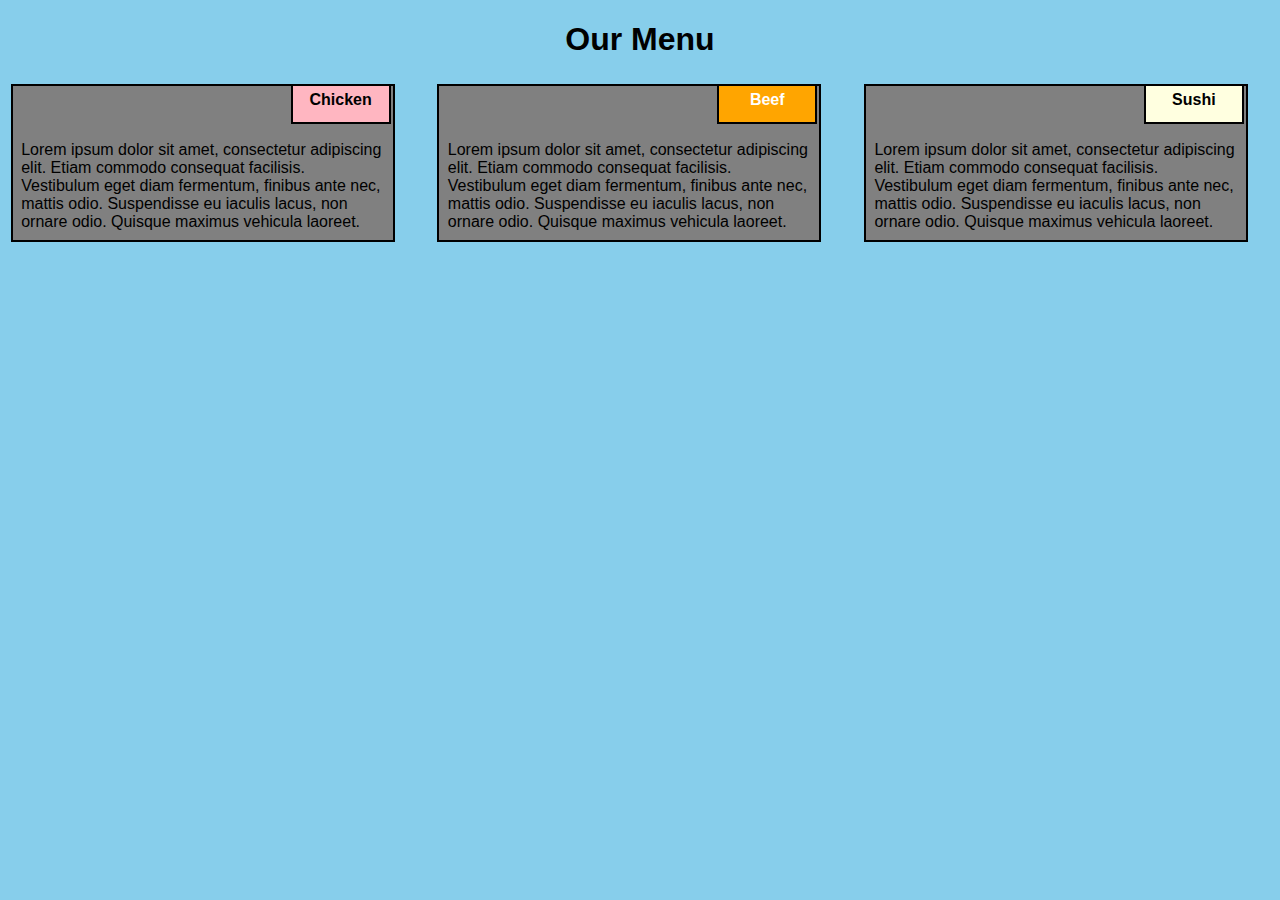
<file: mod2_solution/index.html>
<!DOCTYPE html>
<html>
<head>
<meta charset="utf-8">
<title>Assignment solution for module 2</title>
<meta name="viewport" content="width=device-width, initial-scale=1">
<link rel="stylesheet" type="text/css" href="style.css">
</head>

<body>
<h1>Our Menu</h1>



  <div class="col-lg-4 col-md-6 col-sm-12">
  	<div class="box">
  		<p class="content-name name1">Chicken</p>
  		<p class="content">Lorem ipsum dolor sit amet, consectetur adipiscing elit. Etiam commodo consequat facilisis. Vestibulum eget diam fermentum, finibus ante nec, mattis odio. Suspendisse eu iaculis lacus, non ornare odio. Quisque maximus vehicula laoreet.</p>
  	</div>
  </div>

  <div class="col-lg-4 col-md-6 col-sm-12">
  	<div class="box">
   		<p class="content-name name2">Beef</p>
   		<p class="content">Lorem ipsum dolor sit amet, consectetur adipiscing elit. Etiam commodo consequat facilisis. Vestibulum eget diam fermentum, finibus ante nec, mattis odio. Suspendisse eu iaculis lacus, non ornare odio. Quisque maximus vehicula laoreet.</p>
  	</div>
  </div>

  <div class="col-lg-4 col-md-12 col-sm-12">
  	<div class="box">
  		<p class="content-name name3">Sushi</p>
  		<p class="content">Lorem ipsum dolor sit amet, consectetur adipiscing elit. Etiam commodo consequat facilisis. Vestibulum eget diam fermentum, finibus ante nec, mattis odio. Suspendisse eu iaculis lacus, non ornare odio. Quisque maximus vehicula laoreet.</p>
  	</div>	
  </div>

</body>
</html>
</file>
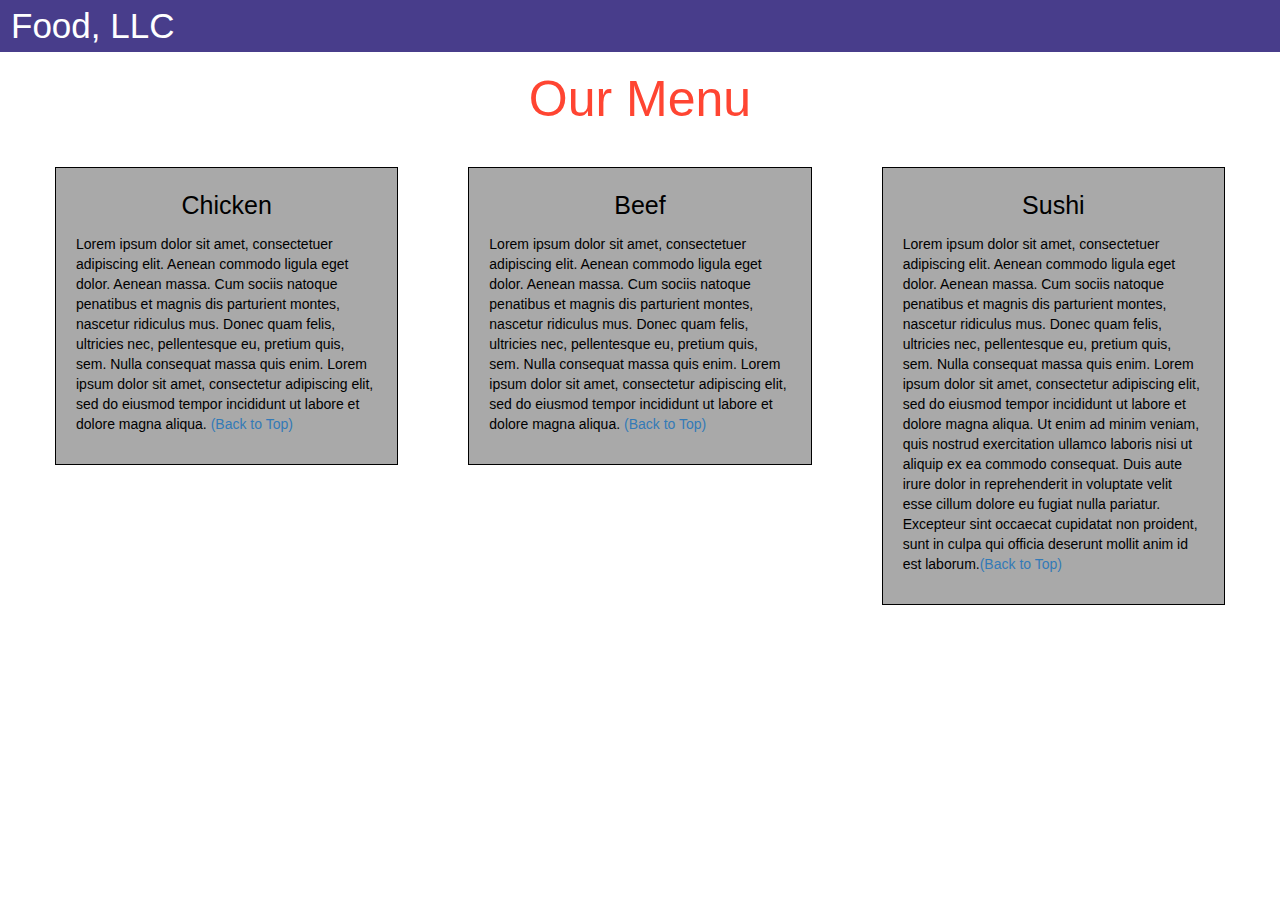
<file: mod3_solution/index.html>
<!DOCTYPE html>
<html>
<head>


<title>Assignment solution for module 3</title>
<meta name="viewport" content="width=device-width, initial-scale=1">
<link rel="stylesheet" href="https://maxcdn.bootstrapcdn.com/bootstrap/3.3.7/css/bootstrap.min.css">
<script src="https://ajax.googleapis.com/ajax/libs/jquery/3.3.1/jquery.min.js"></script>
<script src="https://maxcdn.bootstrapcdn.com/bootstrap/3.3.7/js/bootstrap.min.js"></script>

<meta name="viewport" content="width=device-width, initial-scale=1">
<link rel="stylesheet" type="text/css" href="style.css">

</head>


<body>


<nav class="navbar" id="top">
  <div class="container-fluid">

    <div class="navbar-header">
      <button type="button" class="navbar-toggle" data-toggle="collapse" data-target="#myNavbar">
        <span class="icon-bar"></span>
        <span class="icon-bar"></span>
        <span class="icon-bar"></span> 
      </button>
      <a class="navbar-brand" href="#">Food, LLC</a>
    </div>

    <div class="collapse" id="myNavbar">
      <ul class="nav navbar-nav visible-xs">
        <li><a class="menu-item" href="#">Chicken</a></li>
        <li><a class="menu-item" href="#">Beef</a></li> 
        <li><a class="menu-item" href="#">Sushi</a></li> 
      </ul>
    </div>

  </div>
</nav>

<h1 class="main-title">Our Menu</h1>



<div class="row">

  <div class="col-lg-4 col-md-6 col-sm-12">
    <div class="content-box">
      <p class="item-name">Chicken</p>
      <p>Lorem ipsum dolor sit amet, consectetuer adipiscing elit. Aenean commodo ligula eget dolor. Aenean massa. Cum sociis natoque penatibus et magnis dis parturient montes, nascetur ridiculus mus. Donec quam felis, ultricies nec, pellentesque eu, pretium quis, sem. Nulla consequat massa quis enim. Lorem ipsum dolor sit amet, consectetur adipiscing elit, sed do eiusmod tempor incididunt ut labore et dolore magna aliqua. <a href="#top">(Back to Top)</a></p>
    </div>
  </div>

  <div class="col-lg-4 col-md-6 col-sm-12">
    <div class="content-box">
      <p class="item-name">Beef</p>
      <p>Lorem ipsum dolor sit amet, consectetuer adipiscing elit. Aenean commodo ligula eget dolor. Aenean massa. Cum sociis natoque penatibus et magnis dis parturient montes, nascetur ridiculus mus. Donec quam felis, ultricies nec, pellentesque eu, pretium quis, sem. Nulla consequat massa quis enim. Lorem ipsum dolor sit amet, consectetur adipiscing elit, sed do eiusmod tempor incididunt ut labore et dolore magna aliqua. <a href="#top">(Back to Top)</a></p>
    </div>
  </div>


  <div class="col-lg-4 col-md-12 col-sm-12">
    <div class="content-box">
      <p class="item-name">Sushi</p>
      <p>Lorem ipsum dolor sit amet, consectetuer adipiscing elit. Aenean commodo ligula eget dolor. Aenean massa. Cum sociis natoque penatibus et magnis dis parturient montes, nascetur ridiculus mus. Donec quam felis, ultricies nec, pellentesque eu, pretium quis, sem. Nulla consequat massa quis enim. Lorem ipsum dolor sit amet, consectetur adipiscing elit, sed do eiusmod tempor incididunt ut labore et dolore magna aliqua. Ut enim ad minim veniam, quis nostrud exercitation ullamco laboris nisi ut aliquip ex ea commodo consequat. Duis aute irure dolor in reprehenderit in voluptate velit esse cillum dolore eu fugiat nulla pariatur. Excepteur sint occaecat cupidatat non proident, sunt in culpa qui officia deserunt mollit anim id est laborum.<a href="#top">(Back to Top)</a></p>
    </div>
  </div>

</div>


</body>
</html>
</file>
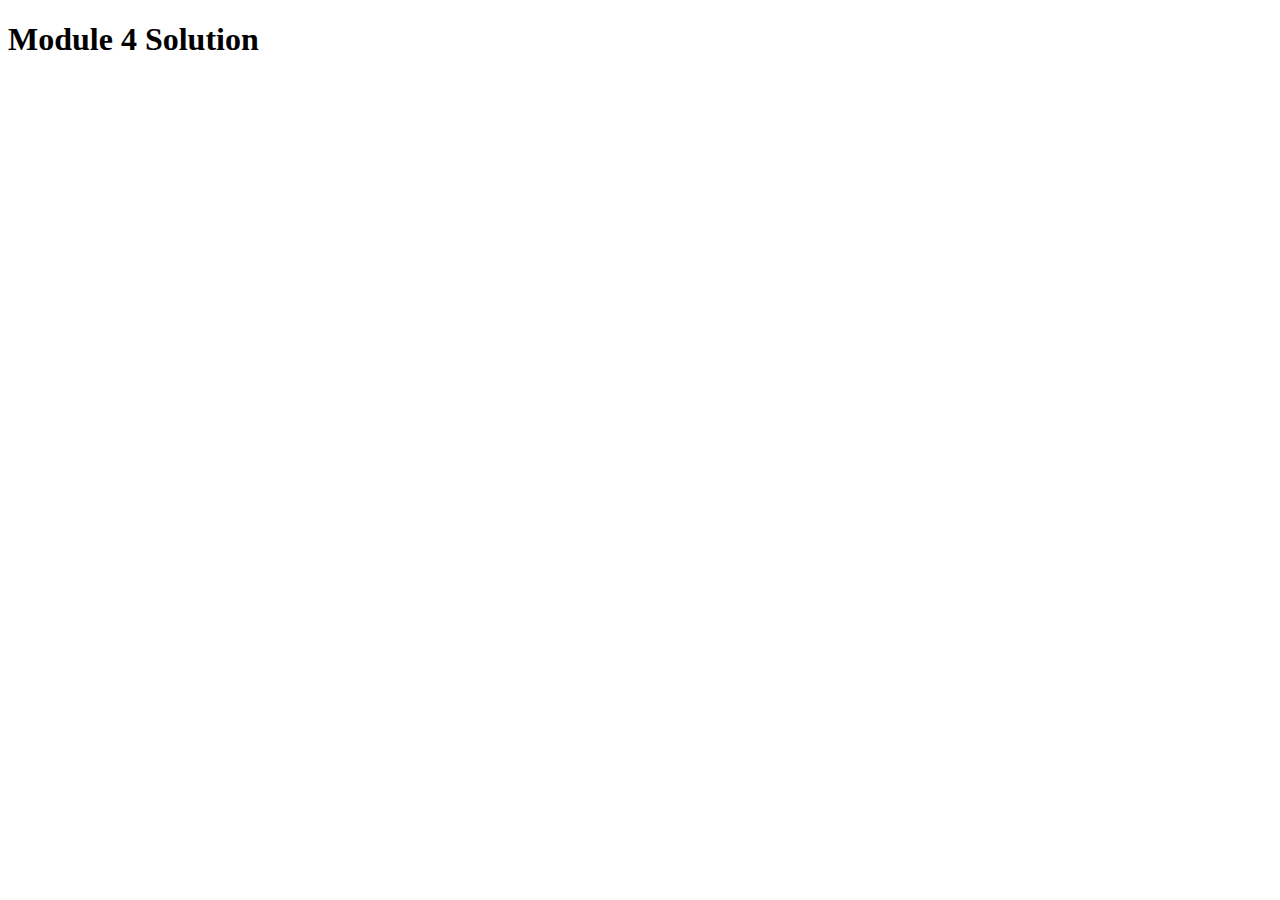
<file: mod5_solution/index.html>
<!DOCTYPE html>
<html>
<head>
  <meta charset="utf-8">
  <title>Module 4 Assignment</title>
  <script src="SpeakHello.js"></script>
  <script src="SpeakGoodBy.js"></script>
  <script src="script.js"></script>
</head>
<body>
  <h1>Module 4 Solution</h1>
</body>
</html>
</file>
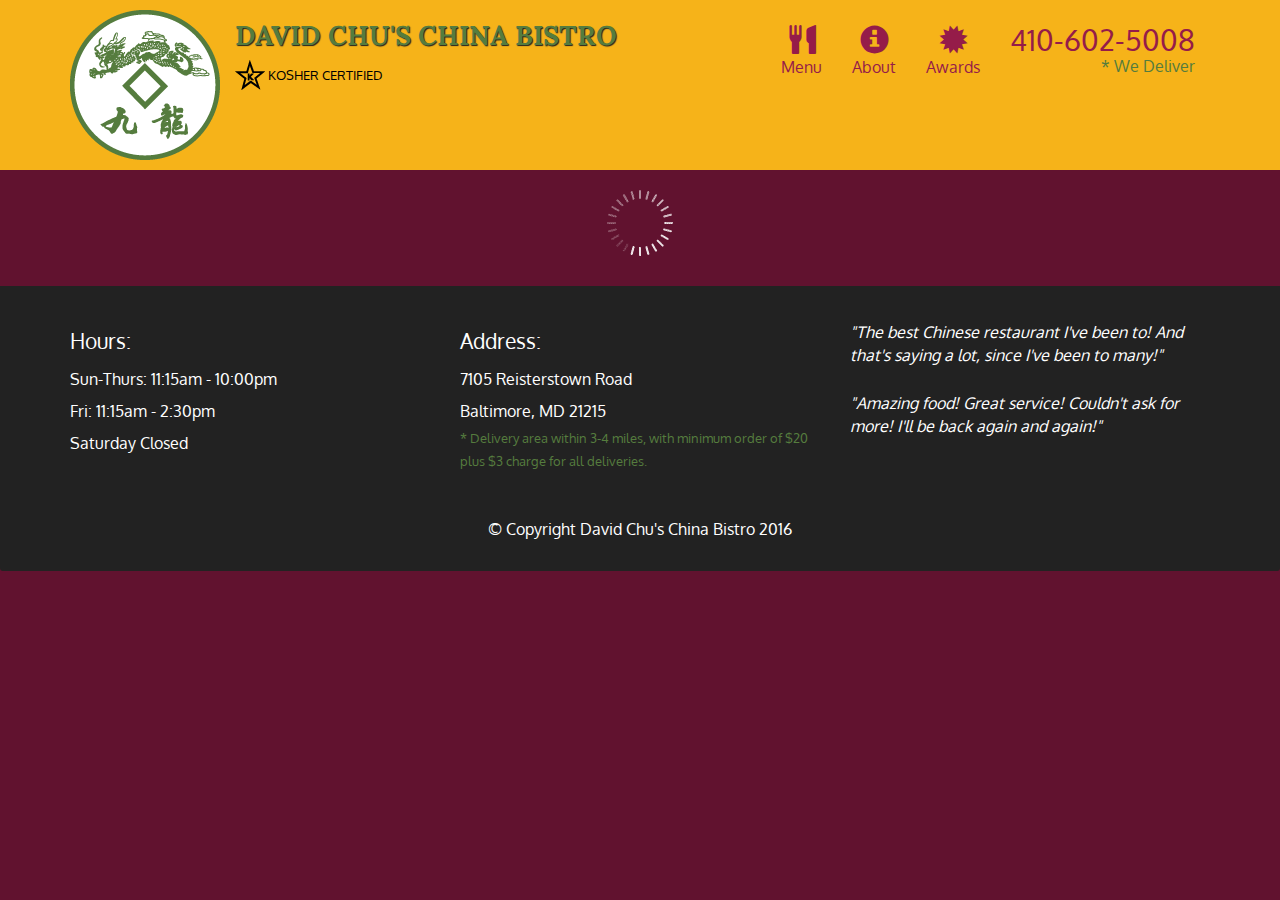
<file: modsolution/index.html>
<!doctype html>
<html lang="en">
  <head>
    <meta charset="utf-8">
    <meta http-equiv="X-UA-Compatible" content="IE=edge">
    <meta name="viewport" content="width=device-width, initial-scale=1">
    <title>David Chu's China Bistro</title>
    <link rel="stylesheet" href="css/bootstrap.min.css">
    <link rel="stylesheet" href="css/styles.css">
    <link href='https://fonts.googleapis.com/css?family=Oxygen:400,300,700' rel='stylesheet' type='text/css'>
    <link href='https://fonts.googleapis.com/css?family=Lora' rel='stylesheet' type='text/css'>
  </head>
<body>
  <header>
    <nav id="header-nav" class="navbar navbar-default">
      <div class="container">
        <div class="navbar-header">
          <a href="index.html" class="pull-left visible-md visible-lg">
            <div id="logo-img" alt="Logo image"></div>
          </a>

          <div class="navbar-brand">
            <a href="index.html"><h1>David Chu's China Bistro</h1></a>
            <p>
              <img src="images/star-k-logo.png" alt="Kosher certification">
              <span>Kosher Certified</span>
            </p>
          </div>

          <button id="navbarToggle" type="button" class="navbar-toggle collapsed" data-toggle="collapse" data-target="#collapsable-nav" aria-expanded="false">
            <span class="sr-only">Toggle navigation</span>
            <span class="icon-bar"></span>
            <span class="icon-bar"></span>
            <span class="icon-bar"></span>
          </button>
        </div>
        
        <div id="collapsable-nav" class="collapse navbar-collapse">
           <ul id="nav-list" class="nav navbar-nav navbar-right">
            <li id="navHomeButton" class="visible-xs active">
              <a href="index.html">
                <span class="glyphicon glyphicon-home"></span> Home</a>
            </li>
            <li id="navMenuButton">
              <a href="#" onclick="$dc.loadMenuCategories();">
                <span class="glyphicon glyphicon-cutlery"></span><br class="hidden-xs"> Menu</a>
            </li>
            <li>
              <a href="#">
                <span class="glyphicon glyphicon-info-sign"></span><br class="hidden-xs"> About</a>
            </li>
            <li>
              <a href="#">
                <span class="glyphicon glyphicon-certificate"></span><br class="hidden-xs"> Awards</a>
            </li>
            <li id="phone" class="hidden-xs">
              <a href="tel:410-602-5008">
                <span>410-602-5008</span></a><div>* We Deliver</div>
            </li>
          </ul><!-- #nav-list -->
        </div><!-- .collapse .navbar-collapse -->
      </div><!-- .container -->
    </nav><!-- #header-nav -->
  </header>

  <div id="call-btn" class="visible-xs">
    <a class="btn" href="tel:410-602-5008">
    <span class="glyphicon glyphicon-earphone"></span>
    410-602-5008
    </a>
  </div>
  <div id="xs-deliver" class="text-center visible-xs">* We Deliver</div>

  <div id="main-content" class="container"></div>

  <footer class="panel-footer">
    <div class="container">
      <div class="row">
        <section id="hours" class="col-sm-4">
          <span>Hours:</span><br>
          Sun-Thurs: 11:15am - 10:00pm<br>
          Fri: 11:15am - 2:30pm<br>
          Saturday Closed
          <hr class="visible-xs">
        </section>
        <section id="address" class="col-sm-4">
          <span>Address:</span><br>
          7105 Reisterstown Road<br>
          Baltimore, MD 21215
          <p>* Delivery area within 3-4 miles, with minimum order of $20 plus $3 charge for all deliveries.</p>
          <hr class="visible-xs">
        </section>
        <section id="testimonials" class="col-sm-4">
          <p>"The best Chinese restaurant I've been to! And that's saying a lot, since I've been to many!"</p>
          <p>"Amazing food! Great service! Couldn't ask for more! I'll be back again and again!"</p>
        </section>
      </div>
      <div class="text-center">&copy; Copyright David Chu's China Bistro 2016</div>
    </div>
  </footer>

  <!-- jQuery (Bootstrap JS plugins depend on it) -->
  <script src="js/jquery-2.1.4.min.js"></script>
  <script src="js/bootstrap.min.js"></script>
  <script src="js/ajax-utils.js"></script>
  <script src="js/script.js"></script>
</body>
</html>
</file>
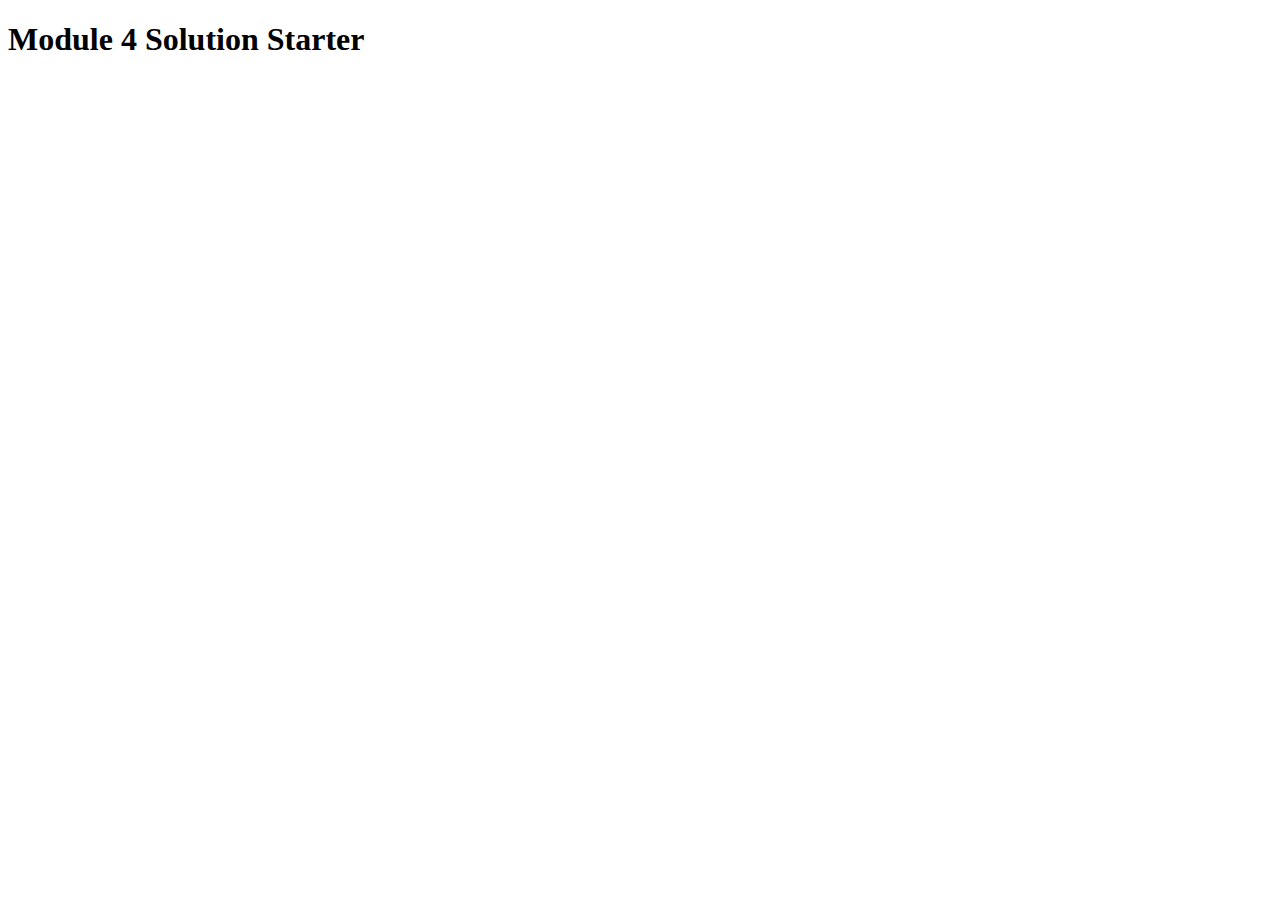
<file: mod4_solution/easier/index.html>
<!DOCTYPE html>
<html>
<head>
  <meta charset="utf-8">
  <title>Module 4 Solution Starter</title>
  <script src="SpeakHello.js"></script>
  <script src="SpeakGoodBye.js"></script>
  <script src="script.js"></script>
</head>
<body>
  <h1>Module 4 Solution Starter</h1>
</body>
</html>
</file>
<file: mod2_solution/style.css>
* {
  box-sizing: border-box;
}

body{
	margin: 0;
	padding: 0;
  background-color: skyblue;
  font-family: helvetica, montserrat, arial ;
}

.row{
  margin-top: 5%;
  margin-bottom: 5%;
}

h1 {
  margin-bottom: 15px;
  text-align: center;
  font-family: helvetica, arial;

}


.box{
  width: 100%;
  overflow: none;
}


.content-name{
  overflow: none;
  text-align: center;
  border: 2px solid black;
  width: 100px;
  height: 40px;
  padding: 5px;
  float: right;
  margin-right: 36px;
  margin-top: 0px;
  font-weight: bold;
  position: relative;
}

.content{
  border: 2px solid black;
  width: 90%;
  height: auto;
  margin: 2.5%;
  color: black
  font-size: 25px;
  padding: 2%;
  padding-top: 55px;
  background-color: gray;
}

.name1{
  background-color: lightpink;
}

.name2{
  color: white;
  background-color: orange;
}
.name3{
  background-color: lightyellow;
}


/* Desktop View */
@media (min-width: 992px) {
  .col-lg-4 {
  	float: left;
    width: 33.33%;
  }
}

/* Tablet View */
@media (min-width: 768px) and (max-width: 991px) {
  .col-md-6,.col-md-12 {
    float: left;
  }
  .col-md-6 {
    width: 50%;
  }
  .col-md-12 {
    margin-left: -10px;
    width: 100%;
  }
  .name3{
    margin-right: 65px;
    width: 100px;
  }
}

/* Mobile View */
@media (max-width: 767px) {
  .col-sm-12 {
  	float: left;
    width: 100%;
  }
  .content-name{
    margin-right: 30px;
  }
}
</file>
<file: mod3_solution/style.css>
.container-fluid{
	margin: 0;
	padding: 0;
}

.navbar{
	border-radius: 0px;
	background-color: darkslateblue;
}

.navbar-brand{
  font-size: 35px;
  color: white;
  padding-left: 25px;
}

.navbar-brand:hover{
	color: darkgray;
}

.nav{
	margin: 0;
	padding: 0;
}

.navbar-nav{
  font-size: 30px;
  text-align: center;
  margin: 0;
  padding: 0;
}

.navbar-toggle{
	border: 1px solid white;
	margin-right: 25px;
}

.icon-bar{
	background-color: white;

}


.main-title{
  margin-bottom: 15px;
  text-align: center;
  color: #ff4532;
  font-size: 50px;
  font-family: helvetica, montserrat, arial;
  font-weight: semibold;
}

li{
	box-sizing: border-box;
	width: 100%;
}

.menu-item{
	padding: 0;
	margin: 0;
	width: 100%;
	background-color: white;
	border-bottom: 1px solid black;
	color: black;
	display: block;
}

.menu-item:hover{
	background-color: darkgray;
	color: darkgray;
}



.row{
	margin: 20px;
}

.content-box{
	margin: 20px;
	width: auto;
	height: auto;
	color: black;
	background-color: darkgray;
	font-family: helvetica, montserrat, arial;
	border: 1px solid black;
	padding: 20px;
}

.item-name{
	text-align: center;
	font-size: 25px;
	font-weight: medium;
	font-family: helvetica, montserrat, arial;
}

#top{
}
</file>
<file: modsolution/css/styles.css>
body {
  font-size: 16px;
  color: #fff;
  background-color: #61122f;
  font-family: 'Oxygen', sans-serif;
}

/** HEADER **/
#header-nav {
  background-color: #f6b319;
  border-radius: 0;
  border: 0;
}

#logo-img {
  background: url('../images/restaurant-logo_large.png') no-repeat;
  width: 150px;
  height: 150px;
  margin: 10px 15px 10px 0;
}

.navbar-brand {
  padding-top: 25px;
}
.navbar-brand h1 { /* Restaurant name */
  font-family: 'Lora', serif;
  color: #557c3e;
  font-size: 1.5em;
  text-transform: uppercase;
  font-weight: bold;
  text-shadow: 1px 1px 1px #222;
  margin-top: 0;
  margin-bottom: 0;
  line-height: .75;
}
.navbar-brand a:hover, .navbar-brand a:focus {
  text-decoration: none;
}
.navbar-brand p { /* Kosher cert */
  color: #000;
  text-transform: uppercase;
  font-size: .7em;
  margin-top: 15px;
}
.navbar-brand p span { /* Star-K */
  vertical-align: middle;
}

#nav-list {
  margin-top: 10px;
}
#nav-list a {
  color: #951C49;
  text-align: center;
}
#nav-list a:hover {
  background: #E7E7E7;
}
#nav-list a span {
  font-size: 1.8em;
}

#phone {
  margin-top: 5px;
}
#phone a { /* Phone number */
  text-align: right;
  padding-bottom: 0;
}
#phone div { /* We Deliver */
  color: #557c3e;
  text-align: right;
  padding-right: 15px;
}

.navbar-header button.navbar-toggle, .navbar-header .icon-bar {
  border: 1px solid #61122f;
}
.navbar-header button.navbar-toggle {
  clear: both;
  margin-top: -30px;
}
/* END HEADER */

/* FOOTER */
.panel-footer {
  margin-top: 30px;
  padding-top: 35px;
  padding-bottom: 30px;
  background-color: #222;
  border-top: 0;
}
.panel-footer div.row {
  margin-bottom: 35px;
}
#hours, #address {
  line-height: 2;
}
#hours > span, #address > span {
  font-size: 1.3em;
}
#address p {
  color: #557c3e;
  font-size: .8em;
  line-height: 1.8;
}
#testimonials {
  font-style: italic;
}
#testimonials p:nth-child(2) {
  margin-top: 25px;
}
/* END FOOTER */



/* HOME PAGE */
.container .jumbotron {
  box-shadow: 0 0 50px #3F0C1F;
  border: 2px solid #3F0C1F;
}

#menu-tile, #specials-tile, #map-tile {
  height: 250px;
  width: 100%;
  margin-bottom: 15px;
  position: relative;
  border: 2px solid #3F0C1F;
  overflow: hidden;
}
#menu-tile:hover, #specials-tile:hover, #map-tile:hover {
  box-shadow: 0 1px 5px 1px #cccccc;
}
#menu-tile {
  background: url('../images/menu-tile.jpg') no-repeat;
  background-position: center;
}
#specials-tile {
  background: url('../images/specials-tile.jpg') no-repeat;
  background-position: center;
}
#menu-tile span, #specials-tile span, #map-tile span {
  position: absolute;
  bottom: 0;
  right: 0;
  width: 100%;
  text-align: center;
  font-size: 1.6em;
  text-transform: uppercase;
  background-color: #000;
  color: #fff;
  opacity: .8;
}
/* END HOME PAGE */

/* MENU CATEGORIES PAGE */
.category-tile { 
  position: relative;
  border: 2px solid #3F0C1F;
  overflow: hidden;
  width: 200px;
  height: 200px;
  margin: 0 auto 15px;
}
.category-tile span {
  position: absolute;
  bottom: 0;
  right: 0;
  width: 100%;
  text-align: center;
  font-size: 1.2em;
  text-transform: uppercase;
  background-color: #000;
  color: #fff;
  opacity: .8;
}
.category-tile:hover {
  box-shadow: 0 1px 5px 1px #cccccc;
}

#menu-categories-title + div {
  margin-bottom: 50px;
}
/* END MENU CATEGORIES PAGE */

/* SINGLE CATEGORY PAGE */
.menu-item-tile {
  margin-bottom: 25px;
}
.menu-item-tile hr {
  width: 80%;
}
.menu-item-tile .menu-item-price {
  font-size: 1.1em;
  text-align: right;
  margin-top: -15px;
  margin-right: -15px;
}
.menu-item-tile .menu-item-price span {
  font-size: .6em;
}
.menu-item-photo {
  position: relative;
  border: 2px solid #3F0C1F; 
  overflow: hidden;
  padding: 0;
  margin-right: -15px;
  margin-left: auto;
  margin-bottom: 20px;
  max-width: 250px;
}
.menu-item-photo div {
  position: absolute;
  bottom: 0;
  right: 0;
  width: 80px;
  background-color: #557c3e;
  text-align: center;
}
.menu-item-description {
  padding-right: 30px;
}
h3.menu-item-title {
  margin: 0 0 10px;
}
.menu-item-details {
  font-size: .9em;
  font-style: italic;
}
/* END SINGLE CATEGORY PAGE */


/********** Large devices only **********/
@media (min-width: 1200px) {
  .container .jumbotron {
    background: url('../images/jumbotron_1200.jpg') no-repeat;
    height: 675px;
  }
}

/********** Medium devices only **********/
@media (min-width: 992px) and (max-width: 1199px) {
  /* Header */
  #logo-img {
    background: url('../images/restaurant-logo_medium.png') no-repeat;
    width: 100px;
    height: 100px;
    margin: 5px 5px 5px 0;
  }
  /* End Header */

  /* Home Page */
  .container .jumbotron {
    background: url('../images/jumbotron_992.jpg') no-repeat;
    height: 558px;
  }
  /* End Home Page */
}

/********** Small devices only **********/
@media (min-width: 768px) and (max-width: 991px) {
  /* Home Page */
  .container .jumbotron {
    background: url('../images/jumbotron_768.jpg') no-repeat;
    height: 432px;
  }
  /* End Home Page */
}

/********** Extra small devices only **********/
@media (max-width: 767px) {
  /* Header */
  .navbar-brand {
    padding-top: 10px;
    height: 80px;
  }
  .navbar-brand h1 { /* Restaurant name */
    padding-top: 10px;
    font-size: 5vw; /* 1vw = 1% of viewport width */
  }
  .navbar-brand p { /* Kosher cert */
    font-size: .6em;
    margin-top: 12px;
  }
  .navbar-brand p img { /* Star-K */
    height: 20px;
  }

  #collapsable-nav a { /* Collapsed nav menu text */
    font-size: 1.2em;
  }
  #collapsable-nav a span { /* Collapsed nav menu glyph */
    font-size: 1em;
    margin-right: 5px;
  }

  #call-btn > a {
    font-size: 1.5em;
    display: block;
    margin: 0 20px;
    padding: 10px;
    border: 2px solid #fff;
    background-color: #f6b319;
    color: #951c49;
  }
  #xs-deliver {
    margin-top: 5px;
    font-size: .7em;
    letter-spacing: .1em;
    text-transform: uppercase;
  }
  /* End Header */

  /* Footer */
  .panel-footer section {
    margin-bottom: 30px;
    text-align: center;
  }
  .panel-footer section:nth-child(3) {
    margin-bottom: 0; /* margin already exists on the whole row */
  }
  .panel-footer section hr {
    width: 50%;
  }
  /* End Footer */

  /* Home Page */
  .container .jumbotron {
    margin-top: 30px;
    padding: 0;
  }
  #menu-tile, #specials-tile {
    width: 360px;
    margin: 0 auto 15px;
  }

  .menu-item-photo {
    margin-right: auto;
  }
  .menu-item-tile .menu-item-price {
    text-align: center;
  }
  .menu-item-description {
    text-align: center;;
  }
}


/********** Super extra small devices Only :-) (e.g., iPhone 4) **********/
@media (max-width: 479px) {
  /* Header */
  .navbar-brand h1 { /* Restaurant name */
    padding-top: 5px;
    font-size: 6vw;
  }
  /* End Header */
  
  /* Home page */
  #menu-tile, #specials-tile {
    width: 280px;
    margin: 0 auto 15px;
  }

  .col-xxs-12 {
    position: relative;
    min-height: 1px;
    padding-right: 15px;
    padding-left: 15px;
    float: left;
    width: 100%;
  }
}
</file>
